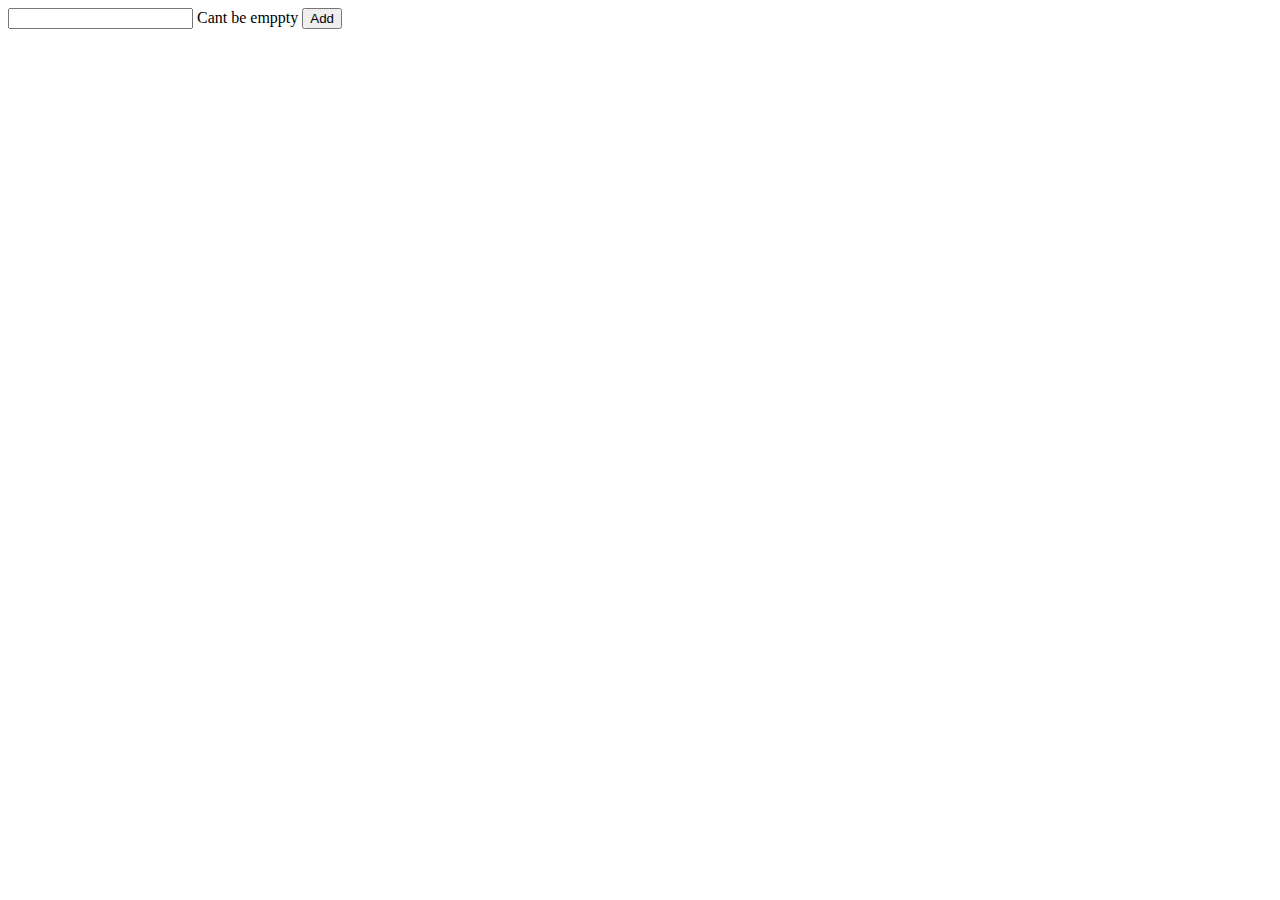
<file: index.html>
<!DOCTYPE html>
<html lang="en">
  <head>
    <meta charset="UTF-8" />
    <meta name="viewport" content="width=device-width, initial-scale=1.0" />
    <link
      href="https://cdn.jsdelivr.net/npm/bootstrap@5.3.1/dist/css/bootstrap.min.css"
      rel="stylesheet"
      integrity="sha384-4bw+/aepP/YC94hEpVNVgiZdgIC5+VKNBQNGCHeKRQN+PtmoHDEXuppvnDJzQIu9"
      crossorigin="anonymous"
    />
    <link
      rel="stylesheet"
      href="https://cdnjs.cloudflare.com/ajax/libs/font-awesome/6.4.2/css/all.min.css"
      integrity="sha512-z3gLpd7yknf1YoNbCzqRKc4qyor8gaKU1qmn+CShxbuBusANI9QpRohGBreCFkKxLhei6S9CQXFEbbKuqLg0DA=="
      crossorigin="anonymous"
      referrerpolicy="no-referrer"
    />
    <link rel="stylesheet" href="./assets/css/style.css" />
    <title>Document</title>
  </head>
  <body>
    <!-- <div class="container mt-5">
      <div class="text">
        <input type="text" class="form-control" />
        <span class="text-danger d-block d-none error-message"
          >Cant be emppty</span
        >
        <button class="btn btn-success mt-2">Add</button>
      </div>

      <ul class="list-group text-area mt-3"></ul>
    </div> -->

    <!-- <section id="products">
      <div class="container">
        <ul>
          <li>1</li>
          <li>2</li>
          <li>3</li>
        </ul>
        <div class="container test">
          <p>salamlar</p>
          <div class="card">
            <h1>Card Title</h1>
            <span>Price</span>
          </div>
        </div>
      </div>
    </section> -->

    <!-- <div class="sidebar move-sidebar">
      <i class="fa-solid fa-square-xmark d-none close-icon"></i>
      <i class="fa-solid fa-bars open-icon"></i>
      <ul>
        <li><a href="">Home</a></li>
        <li><a href="">About</a></li>
        <li><a href="">Contact</a></li>
        <li><a href="">Services</a></li>
        <li><a href="">Help</a></li>
      </ul>
    </div> -->

    <div class="container mt-5">
      <div class="text">
        <input type="number" class="form-control" />
        <span class="text-danger d-block d-none error-message"
          >Cant be emppty</span
        >
        <button class="btn btn-success mt-2">Add</button>
      </div>

      <ul class="list-group text-area mt-3"></ul>
    </div>

    <script src="./assets/js/script.js"></script>
  </body>
</html>
</file>
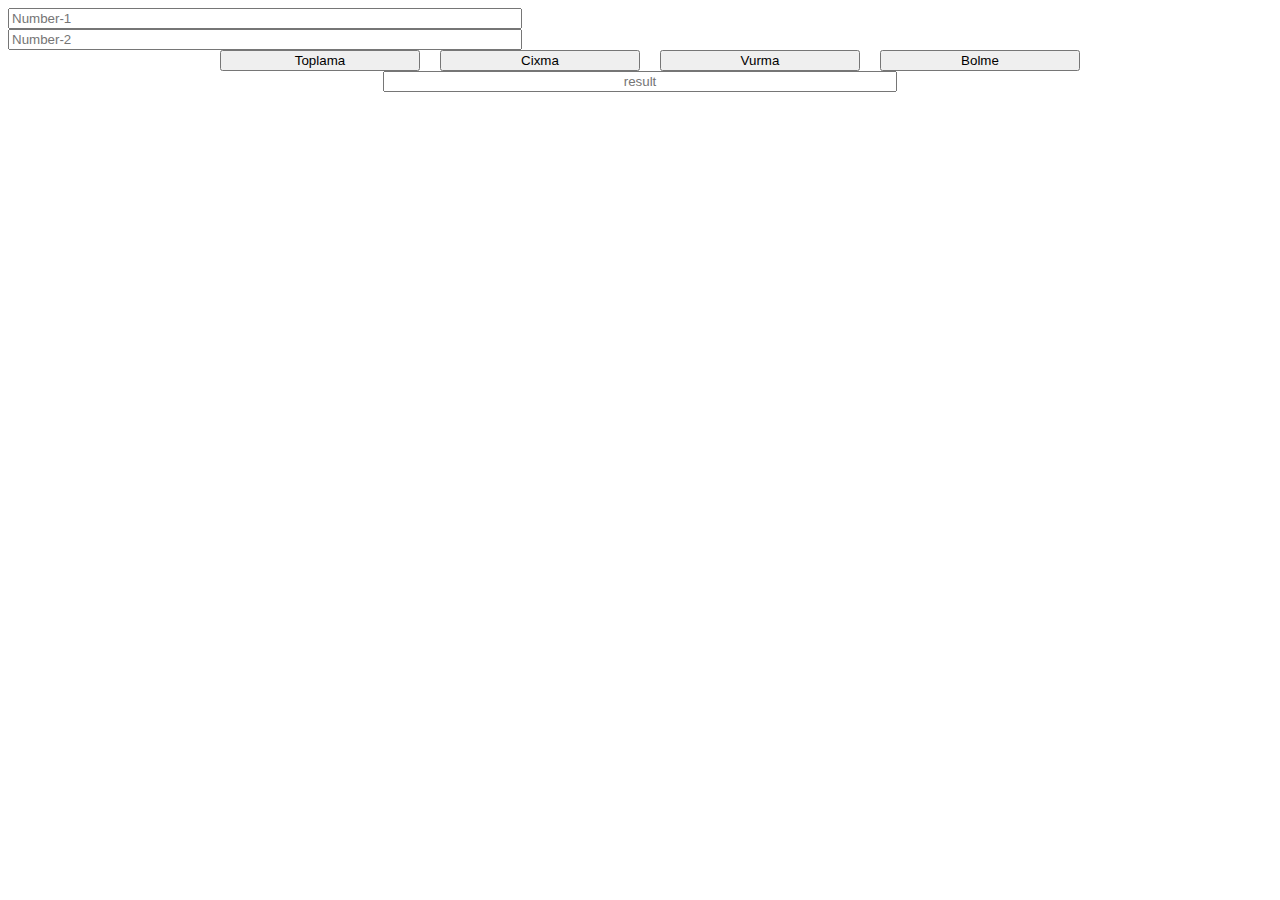
<file: homework.html>
<!DOCTYPE html>
<html lang="en">
  <head>
    <meta charset="UTF-8" />
    <meta name="viewport" content="width=device-width, initial-scale=1.0" />
    <link
      href="https://cdn.jsdelivr.net/npm/bootstrap@5.3.1/dist/css/bootstrap.min.css"
      rel="stylesheet"
      integrity="sha384-4bw+/aepP/YC94hEpVNVgiZdgIC5+VKNBQNGCHeKRQN+PtmoHDEXuppvnDJzQIu9"
      crossorigin="anonymous"
    />
    <link
      rel="stylesheet"
      href="https://cdnjs.cloudflare.com/ajax/libs/font-awesome/6.4.2/css/all.min.css"
      integrity="sha512-z3gLpd7yknf1YoNbCzqRKc4qyor8gaKU1qmn+CShxbuBusANI9QpRohGBreCFkKxLhei6S9CQXFEbbKuqLg0DA=="
      crossorigin="anonymous"
      referrerpolicy="no-referrer"
    />
    <link rel="stylesheet" href="./assets/css/homework.css" />
    <title>Document</title>
  </head>
  <body>
    <!-- <section id="right">
      <div class="sidebar-right move-sidebar-right">
        <i class="fa-solid fa-square-xmark d-none close-icon"></i>
        <i class="fa-solid fa-bars open-icon"></i>
        <ul>
          <li><a href="">Home</a></li>
          <li><a href="">About</a></li>
          <li><a href="">Contact</a></li>
          <li><a href="">Services</a></li>
          <li><a href="">Help</a></li>
        </ul>
      </div>
    </section> -->

    <!-- <div class="sidebar-header move-sidebar-header">
      <div class="menu-nav">
        <ul>
          <li><a href="">Home</a></li>
          <li><a href="">About</a></li>
          <li><a href="">Contact</a></li>
          <li><a href="">Services</a></li>
          <li><a href="">Help</a></li>
        </ul>
      </div>

      <div class="icons">
        <i class="fa-solid fa-square-xmark d-none close-icon"></i>
        <i class="fa-solid fa-bars open-icon"></i>
      </div>
    </div> -->

    <!-- <section id="footer">
      <div class="sidebar-footer move-sidebar-footer">
        <div class="menu-nav">
          <ul>
            <li><a href="">Home</a></li>
            <li><a href="">About</a></li>
            <li><a href="">Contact</a></li>
            <li><a href="">Services</a></li>
            <li><a href="">Help</a></li>
          </ul>
        </div>

        <div class="icons">
          <i class="fa-solid fa-square-xmark d-none close-icon"></i>
          <i class="fa-solid fa-bars open-icon"></i>
        </div>
      </div>
    </section> -->

    <section id="calculator">
      <div class="container mt-5">
        <div class="inputs">
          <input
            type="number"
            class="form-control number-first"
            placeholder="Number-1"
          />
          <input
            type="number"
            class="form-control number-second"
            placeholder="Number-2"
          />
        </div>

        <div class="buttons mt-5">
          <button class="btn btn-primary">Toplama</button>
          <button class="btn btn-danger">Cixma</button>
          <button class="btn btn-success">Vurma</button>
          <button class="btn btn-warning">Bolme</button>
        </div>

        <div class="result mt-5">
          <input
            type="text"
            class="form-control"
            placeholder="result"
            readonly
          />
        </div>
      </div>
    </section>

    <script src="./assets/js/homework.js"></script>
  </body>
</html>
</file>
<file: assets/css/style.css>
.sidebar {
  width: 300px;
  height: 100vh;
  background-color: grey;
  display: flex;
  justify-content: center;
  position: relative;
}

.move-sidebar {
  transform: translate(-250px, 0);
}
.sidebar ul {
  margin-top: 50px;
  list-style: none;
}

.sidebar ul li {
  line-height: 60px;
  font-size: 30px;
  font-weight: 800;
}

.sidebar ul li a {
  text-decoration: none;
  color: white;
  transition: all 0.5s;
}

.sidebar ul li a:hover {
  color: black;
}

.sidebar i {
  position: absolute;
  top: 10px;
  right: 10px;
  font-size: 30px;
  color: white;
  cursor: pointer;
  transition: all 0.5s;
}

.sidebar i:hover {
  color: black;
}
</file>
<file: assets/css/homework.css>
/* #right {
  display: flex;
  justify-content: right;
}

.sidebar-right {
  width: 300px;
  background-color: grey;
  height: 100vh;
  display: flex;
  justify-content: center;
  position: relative;
}

.move-sidebar-right {
  transform: translate(250px, 0);
}

.sidebar-right i {
  position: absolute;
  top: 10px;
  left: 10px;
  font-size: 30px;
  color: white;
  transition: all 0.5s;
}

.sidebar-right i:hover {
  color: black;
}
.sidebar-right ul {
  margin-top: 50px;
  list-style: none;
}

.sidebar-right ul li {
  line-height: 60px;
  font-size: 30px;
  font-weight: 800;
}

.sidebar-right ul li a {
  text-decoration: none;
  color: white;
  transition: all 0.5s;
}

.sidebar-right ul li a:hover {
  color: black;
} */

/* .sidebar-header {
  display: flex;
  justify-content: space-between;
  align-items: end;
  width: 100%;
  background-color: grey;
  height: 200px;
  position: relative;
}

.move-sidebar-header {
  transform: translate(0, -160px);
}

.icons {
  display: flex;
  align-items: center;
  justify-content: flex-end;
  margin-right: 30px;
  height: 100px;
  position: absolute;
  bottom: -25px;
  right: 10px;
}

.icons i {
  font-size: 25px;
  color: white;
  transition: all 0.5s;
  display: flex;
  align-items: center;
}


.icons i:hover {
  color: black;
}
.menu-nav {
  display: flex;
  align-items: center;
  height: 100px;
}
.menu-nav ul {
  list-style: none;
  display: flex;
  align-items: center;
}

.menu-nav ul li {
  line-height: 60px;
  font-size: 25px;
  font-weight: 800;
  margin-left: 40px;
  display: flex;
  align-items: center;
}

.menu-nav ul li a {
  text-decoration: none;
  color: white;
  transition: all 0.5s;
}

.menu-nav ul li a:hover {
  color: black;
} */

/* #footer {
  display: flex;
  height: 100vh;
  flex-direction: column-reverse;
}
.sidebar-footer {
  display: flex;
  justify-content: space-between;
  align-items: center;
  width: 100%;
  background-color: grey;
  height: 200px;
  position: relative;
}

.move-sidebar-footer {
  transform: translate(0, 150px);
}

.icons {
  display: flex;
  align-items: center;
  justify-content: end;
  margin-right: 30px;
  height: 100px;
  position: absolute;
  top: -25px;
  right: 10px;
}

.icons i {
  font-size: 25px;
  color: white;
  transition: all 0.5s;
  display: flex;
  align-items: center;
}

.icons i:hover {
  color: black;
}
.menu-nav {
  display: flex;
  align-items: center;
  height: 100px;
}
.menu-nav ul {
  list-style: none;
  display: flex;
  align-items: center;
}

.menu-nav ul li {
  line-height: 60px;
  font-size: 25px;
  font-weight: 800;
  margin-left: 40px;
  display: flex;
  align-items: center;
}

.menu-nav ul li a {
  text-decoration: none;
  color: white;
  transition: all 0.5s;
}

.menu-nav ul li a:hover {
  color: black;
} */

.input {
  display: flex;
  justify-content: space-between;
}
.number-first {
  width: 40%;
  display: inline;
  margin-right: 250px;
}

.number-second {
  width: 40%;
  display: inline;
}

.buttons {
  display: flex;
  justify-content: center;
}

.buttons button {
  width: 200px;
  margin-left: 20px;
}

.result {
  display: flex;
  justify-content: center;
}
.result input {
  width: 40%;
  text-align: center;
}
</file>
